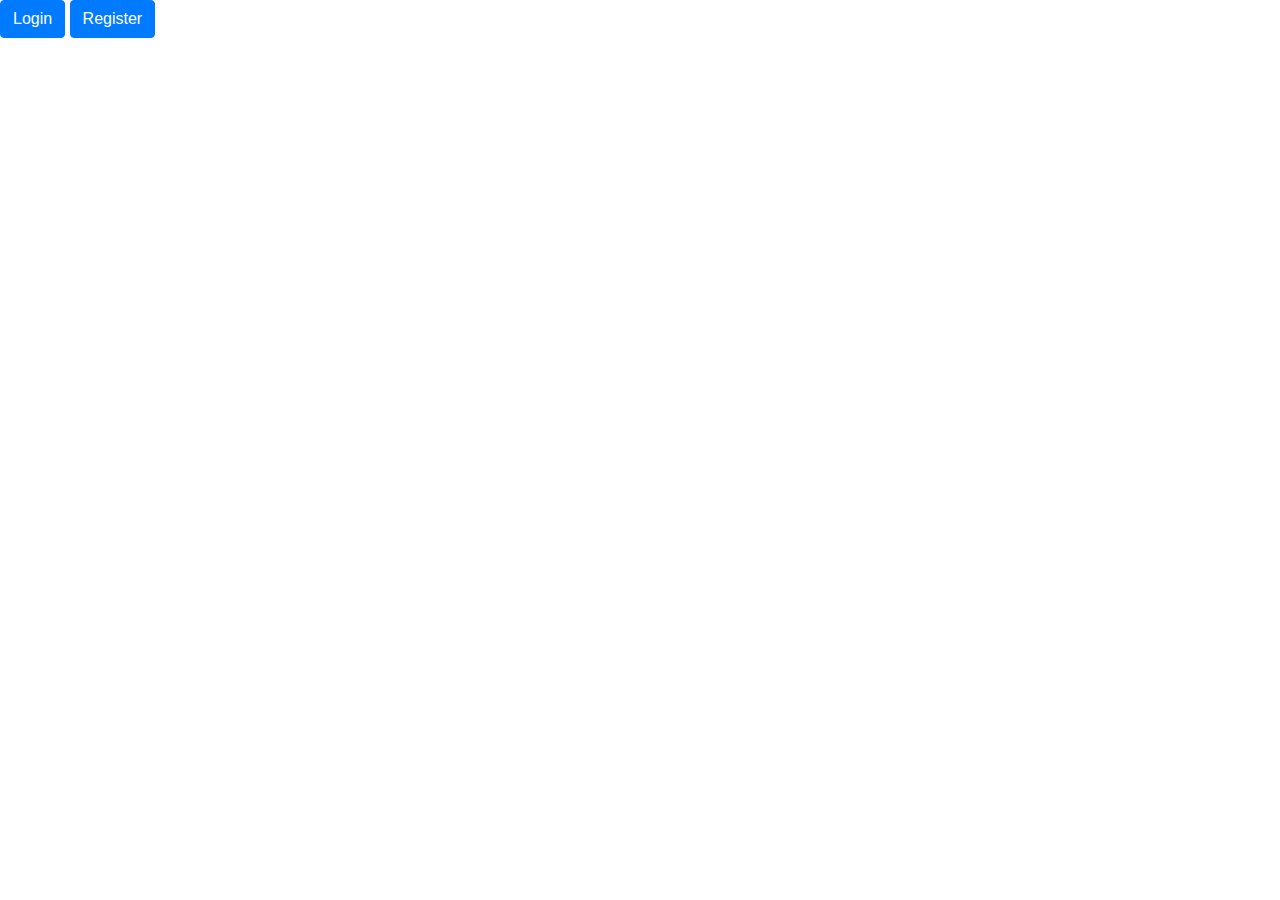
<file: src/main/webapp/index.html>
<!DOCTYPE html>
<html lang="en">
<head>
    <meta charset="utf-8">
    <meta http-equiv="X-UA-Compatible" content="IE=edge">
    <title>InuClub</title>
    <meta name="viewport" content="width=device-width, initial-scale=1">
    <link rel="stylesheet" type="text/css" media="screen" href="./css/bootstrap.css">
</head>
<body>
        <a class="btn btn-primary" href="./views/login.html" role="button">Login</a>
        <a class="btn btn-primary" href="./views/register.html" role="button">Register</a>
    
<script>

</script>
</body>
</html>
</file>
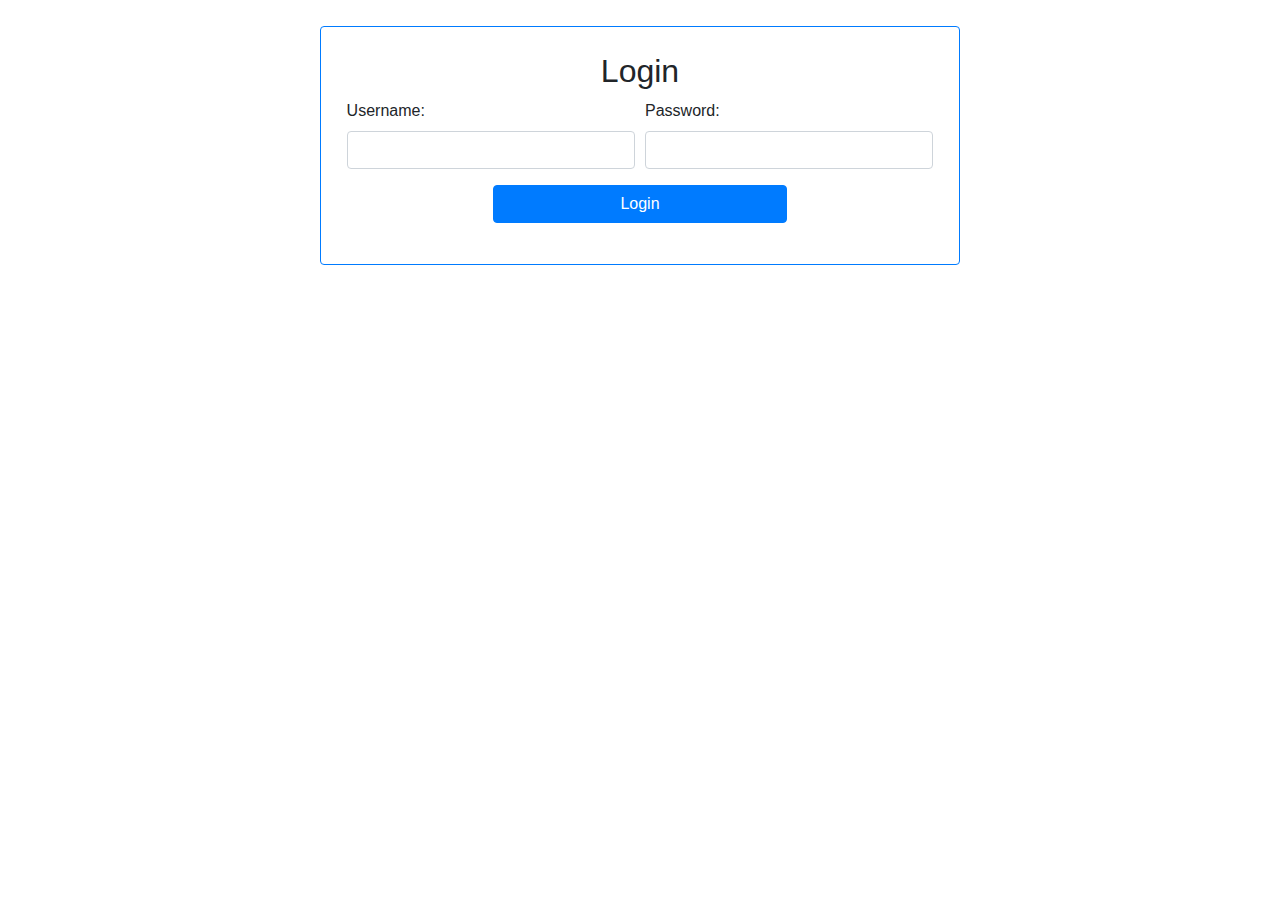
<file: src/main/webapp/views/login.html>
<!DOCTYPE html>
<html lang="en">
<head>
    <meta charset="utf-8">
    <meta http-equiv="X-UA-Compatible" content="IE=edge">
    <title>Login</title>
    <meta name="viewport" content="width=device-width, initial-scale=1">
    <link rel="stylesheet" type="text/css" media="screen" href="../css/bootstrap.css">
    <link rel="stylesheet" type="text/css" media="screen" href="../css/login.css">
</head>
<body>
    <div class="container border border-primary rounded w-50 padded">
        <h2>Login</h2>
        <div class="form-row">
                <div class="form-group col-md-6">
                    <label for="username">Username:</label>
                    <input type="text" class="form-control" name="username" id="username">
                </div>
                <div class="form-group col-md-6">
                    <label for="password">Password:</label>
                    <input type="password" class="form-control" name="password" id="password">
                </div>
        </div>
        <div class="form-group">
                <button id="submit" class="btn btn-primary btn-block w-50"> Login</button>
        </div>
    </div>
<script src="../js/login.js"></script>
</body>
</html>
</file>
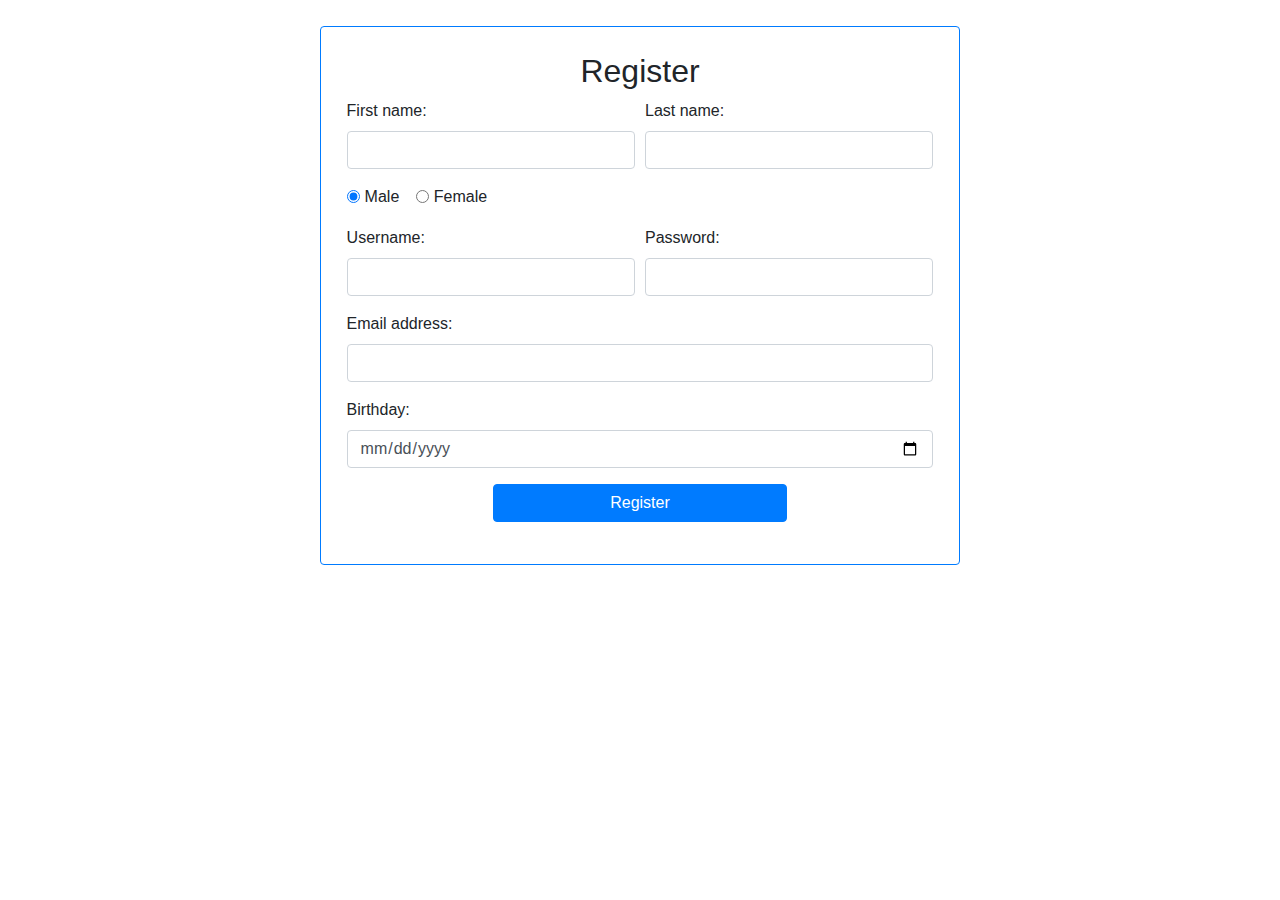
<file: src/main/webapp/views/register.html>
<!DOCTYPE html>
<html>
<head>
    <meta charset="utf-8">
    <meta http-equiv="X-UA-Compatible" content="IE=edge">
    <title>Register</title>
    <meta name="viewport" content="width=device-width, initial-scale=1">
    <link rel="stylesheet" type="text/css" media="screen" href="../css/bootstrap.css">
    <link rel="stylesheet" type="text/css" media="screen" href="../css/login.css">
    
</head>
<body>
    <div class="container border border-primary rounded w-50 padded">
      <h2>Register</h2>  

            <div class="form-row">
                    <div class="form-group col-md-6">
                        <label for="name">First name:</label>
                        <input type="text" class="form-control" name="name" id="name">
                        
                    </div>
                    
                    <div class="form-group col-md-6">
                        <label for="lastname">Last name:</label>
                        <input type="text" class="form-control" name="lastname" id="lastname">
                        
                    </div>
                    
            </div>

            <div class="form-group">
                <div class="form-check form-check-inline">
                  <input class="form-check-input" type="radio" name="sex" value="male" id="male" checked>
                  <label class="form-check-label" for="male"> Male </label>
                  </div>
                <div class="form-check form-check-inline">
                  <input class="form-check-input" type="radio" name="sex" value="female" id="female">
                  <label class="form-check-label" for="female"> Female</label>
                </div>
            </div>
        
            <div class="form-row">
                <div class="form-group col-md-6">
                    <label for="username">Username:</label>
                    <input type="text" class="form-control" name="username" id="username">
                </div>
                <div class="form-group col-md-6">
                    <label for="password">Password:</label>
                    <input type="password" class="form-control" name="password" id="password">
                </div>
            </div>
                
            <div class="form-group">    
                <label for="email">Email address:</label>
                <input type="email" class="form-control" name="email" id="email">
                
            </div>
            <div class="form-group">
                    <label for="birthday">Birthday:</label>
                    <input type="date" class="form-control" name="birthday" min="1900-01-01" max="2018-01-01" id="birthday">
            </div>

            <div class="form-group">
                    <button id="submit" class="btn btn-primary btn-block w-50"> Register  </button>
            </div>
           
   </div>
   <script src="../js/register.js"></script>
</body>
</html>
</file>
<file: src/main/webapp/css/login.css>
.padded {
    padding: 2%;
    margin-top: 2%
}

h2 {
    text-align: center;
}

#submit {
    margin: 0 auto
}
</file>
